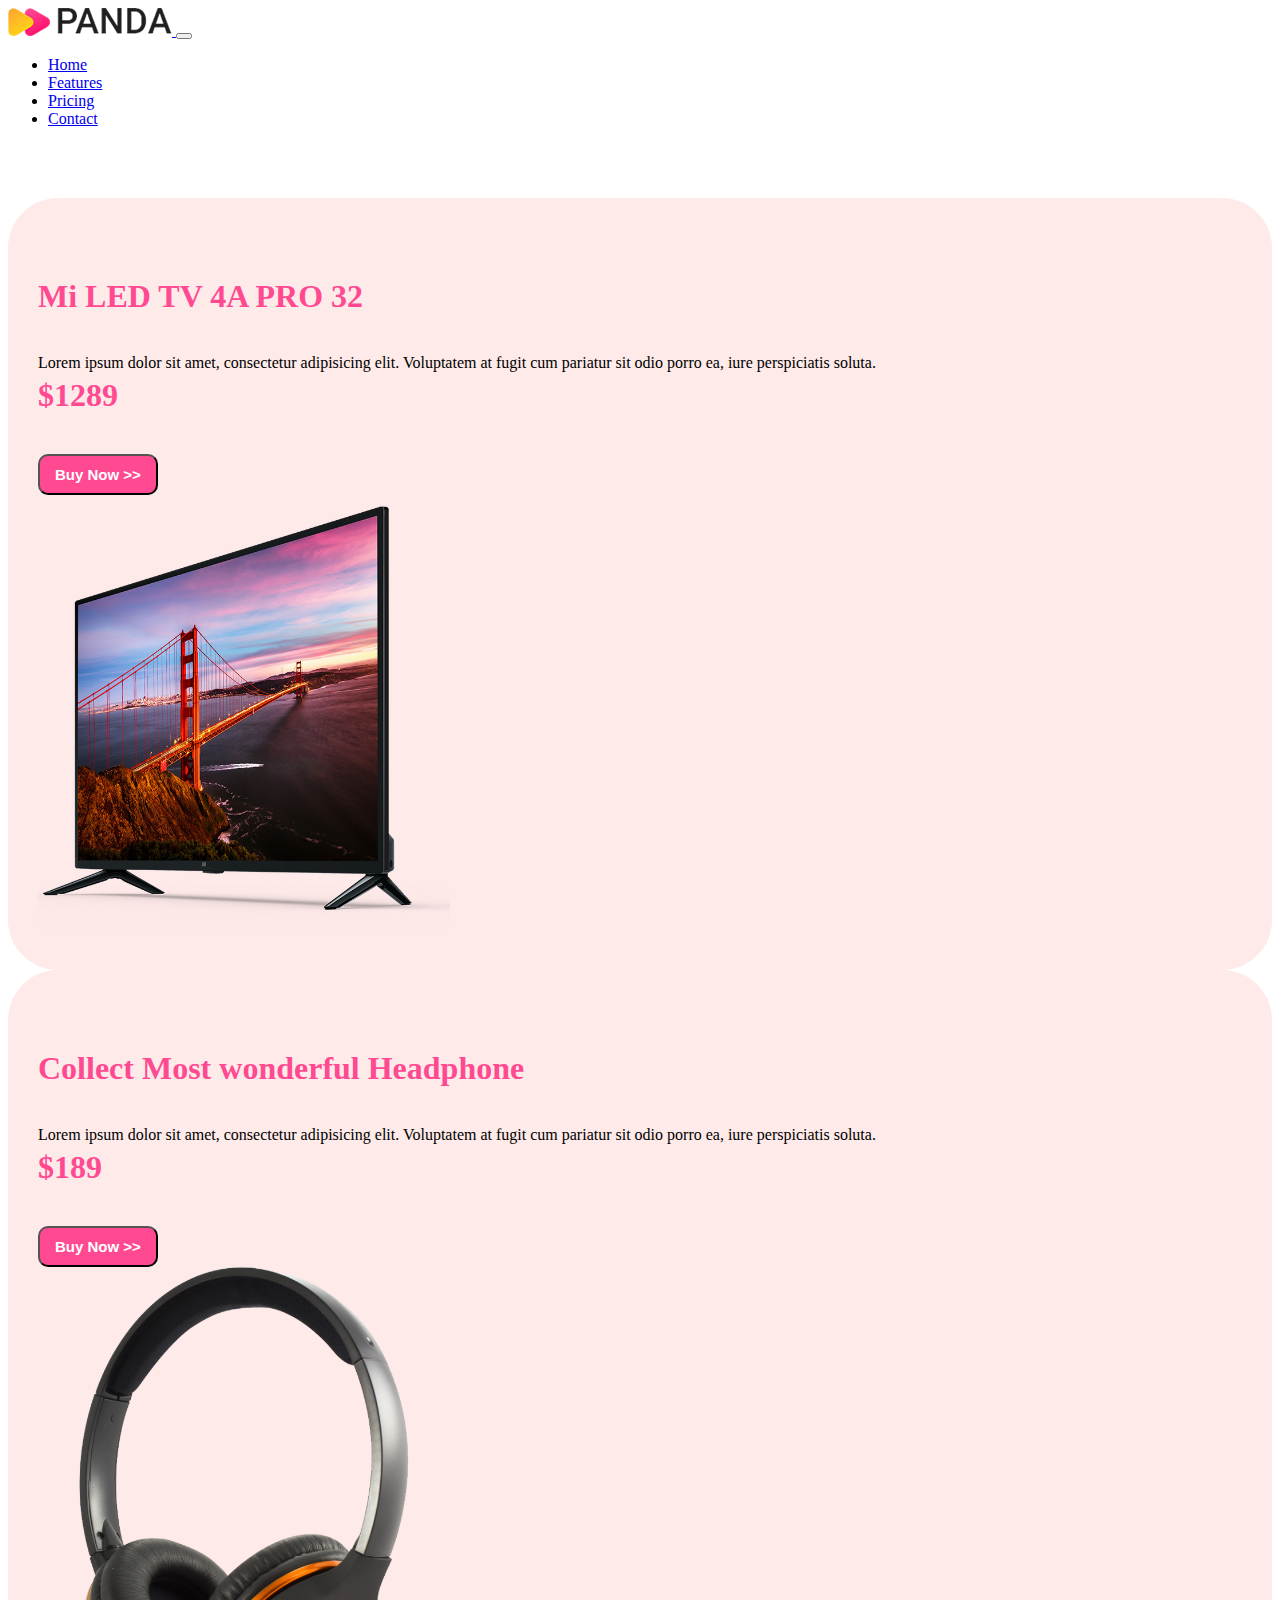
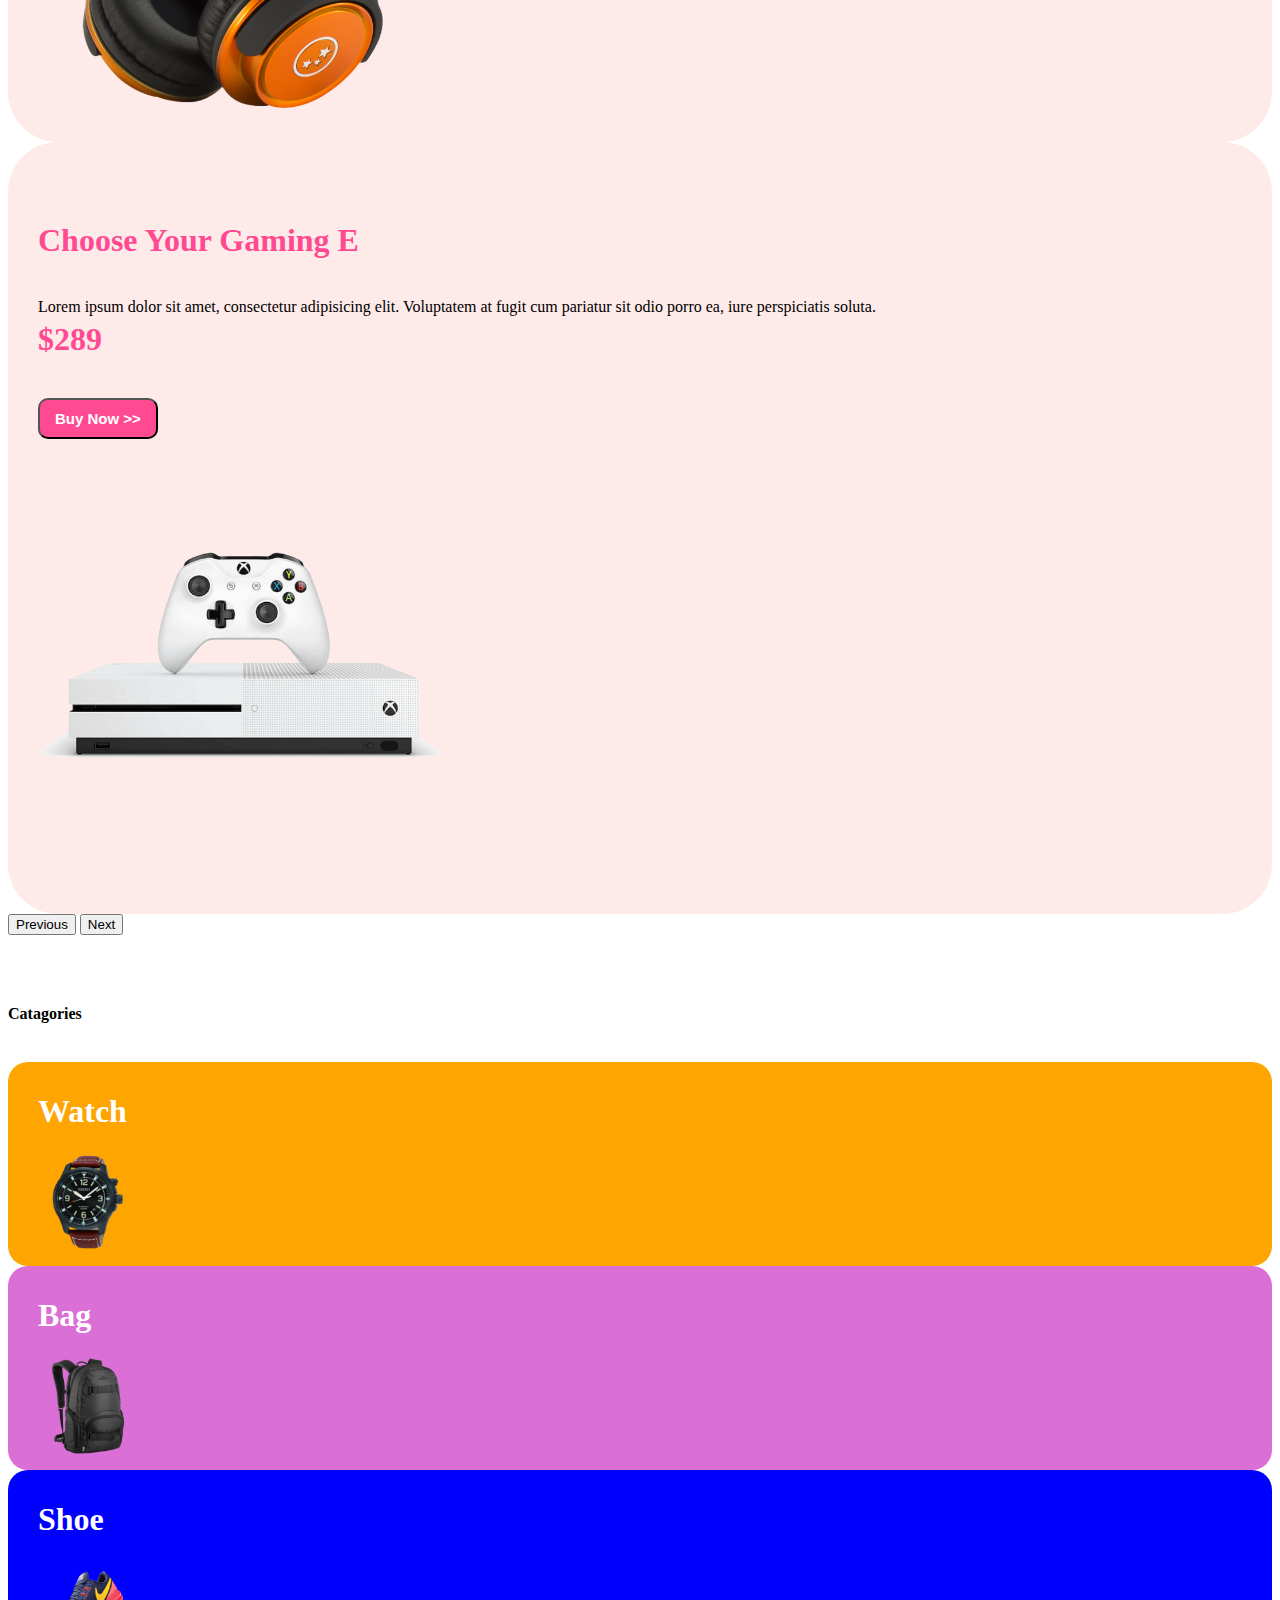
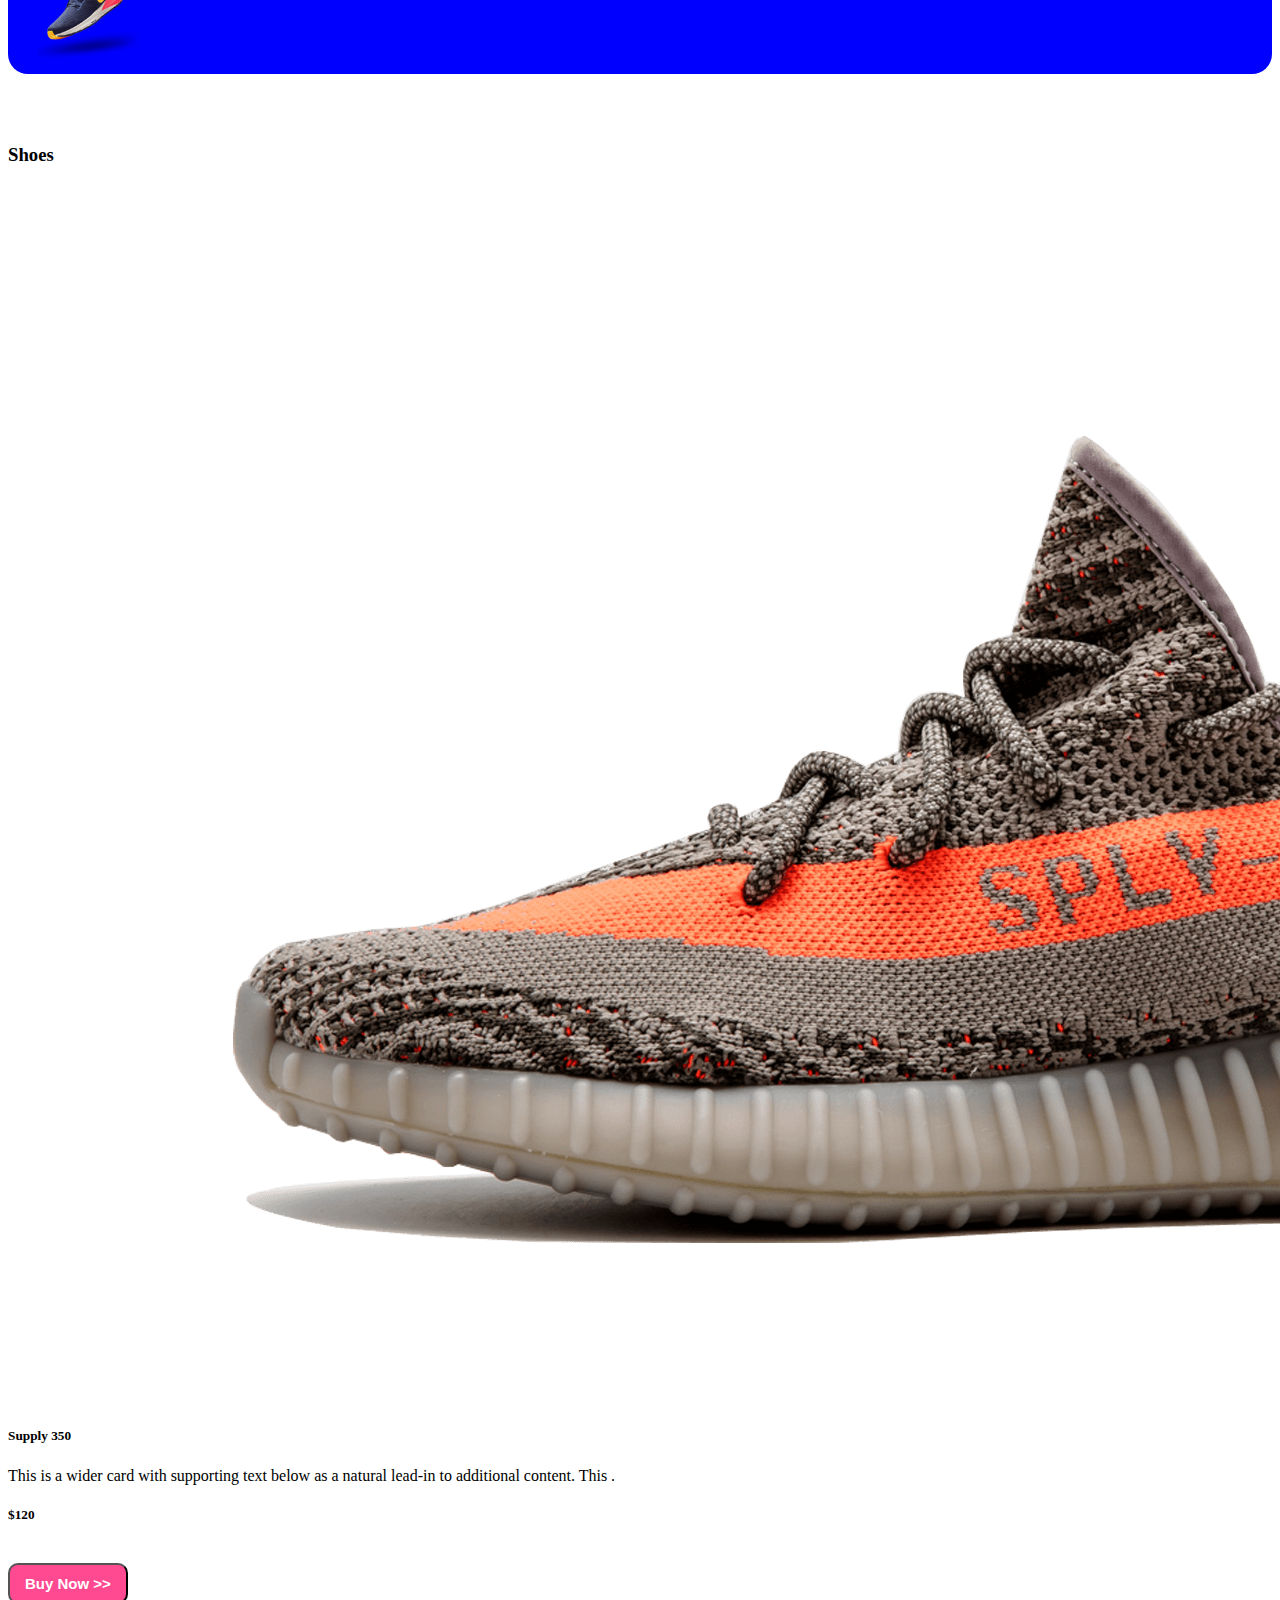
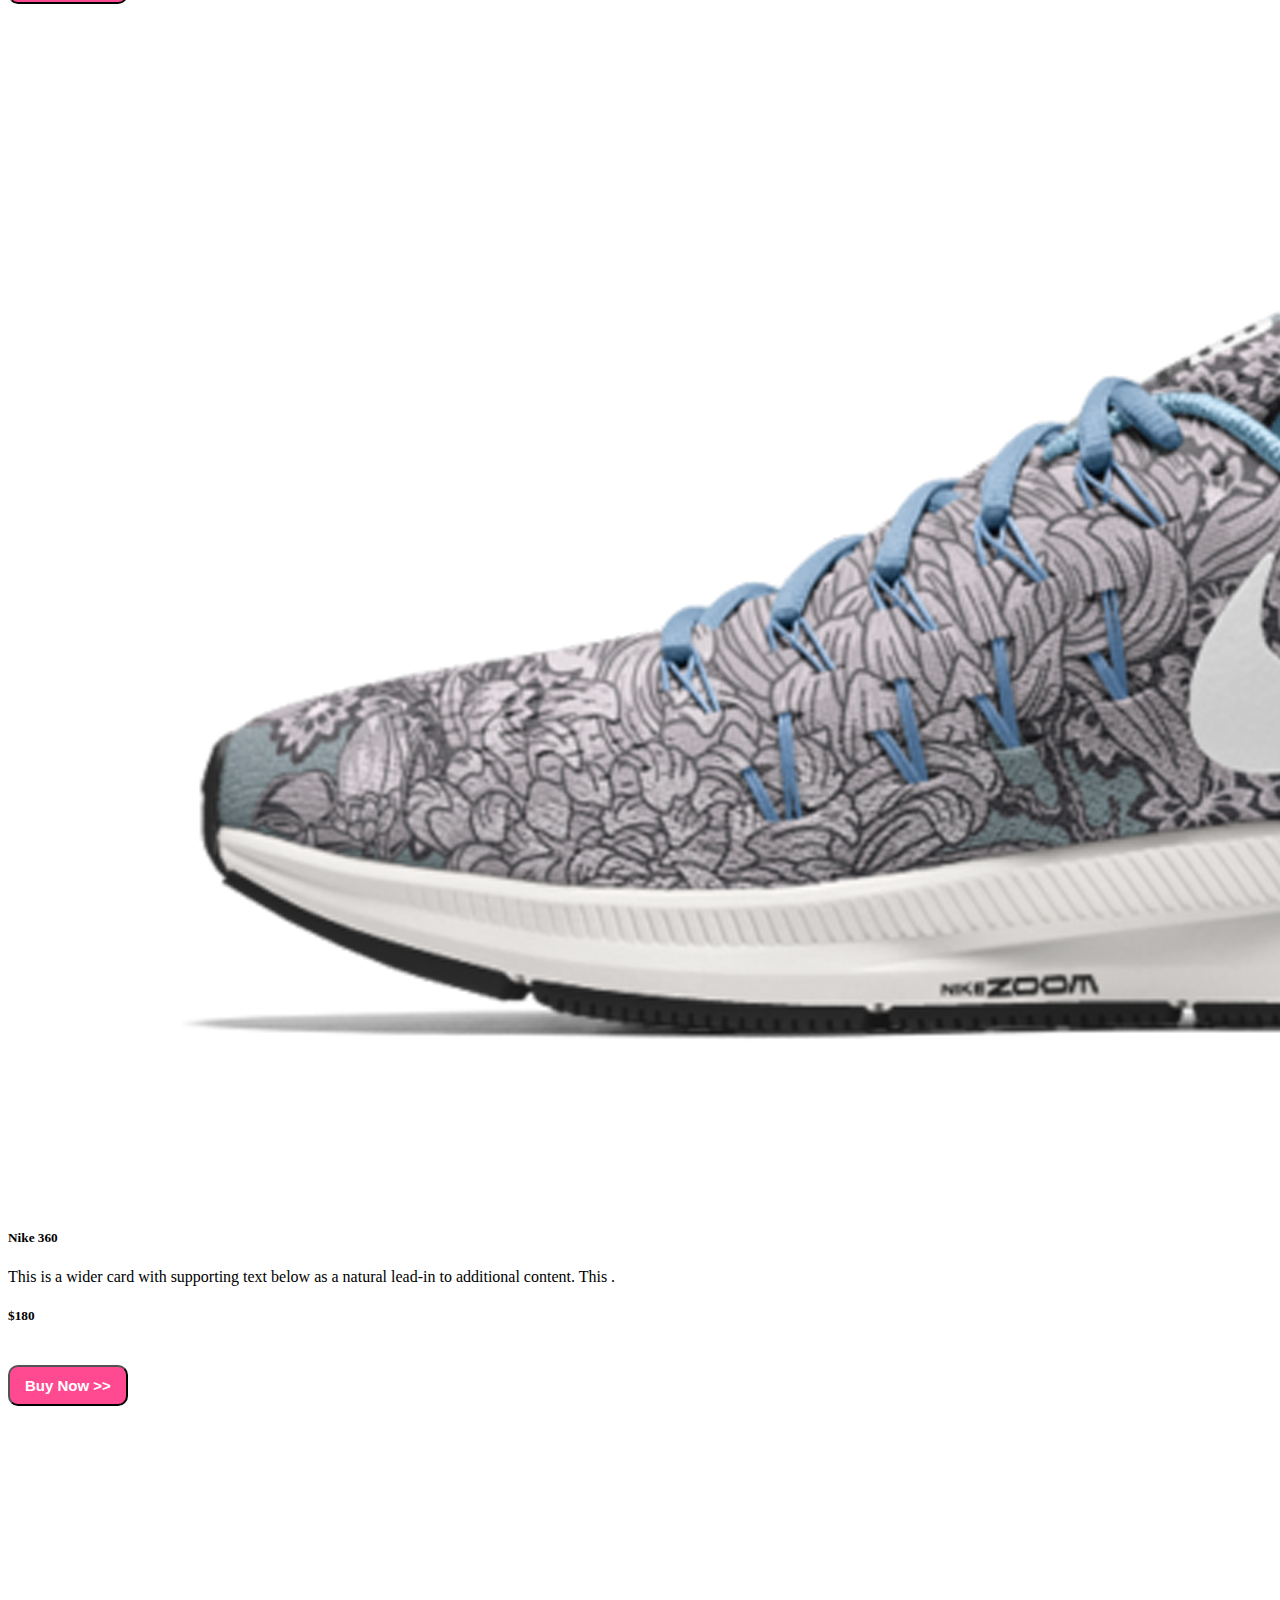
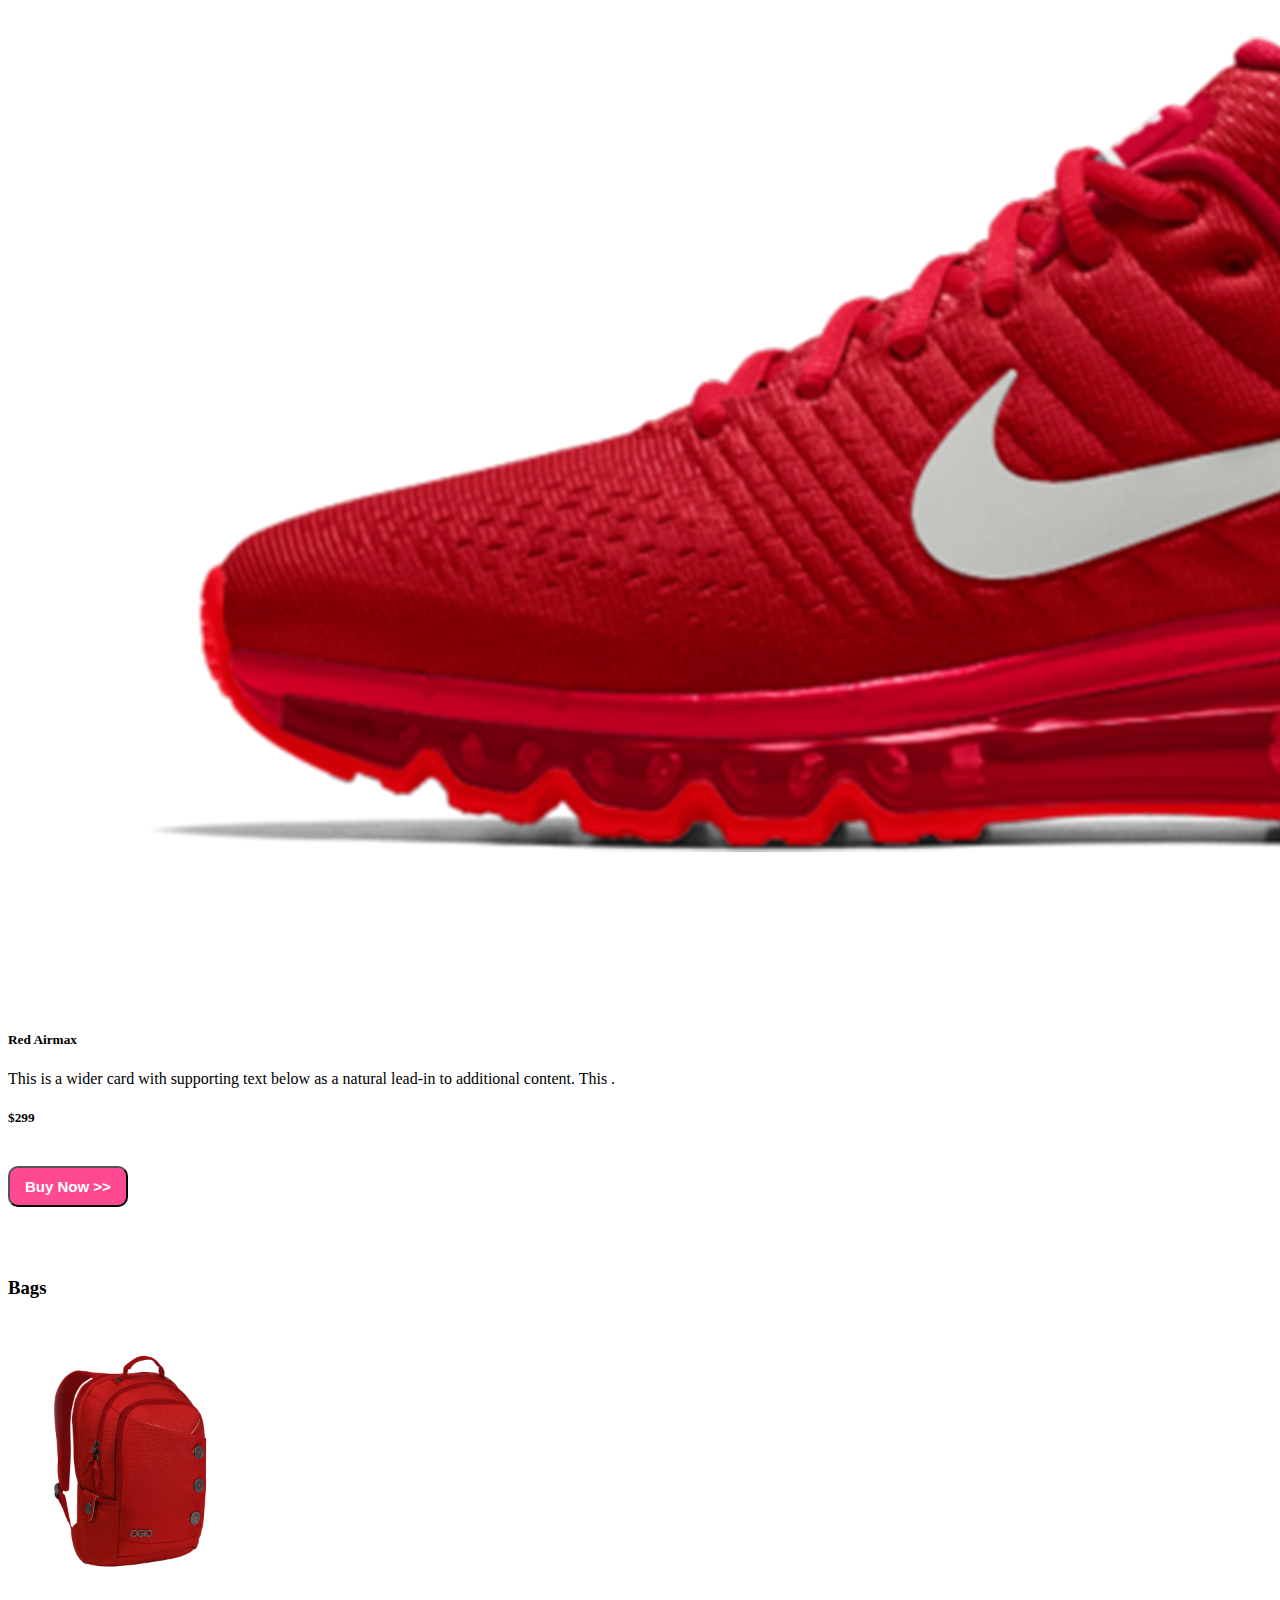
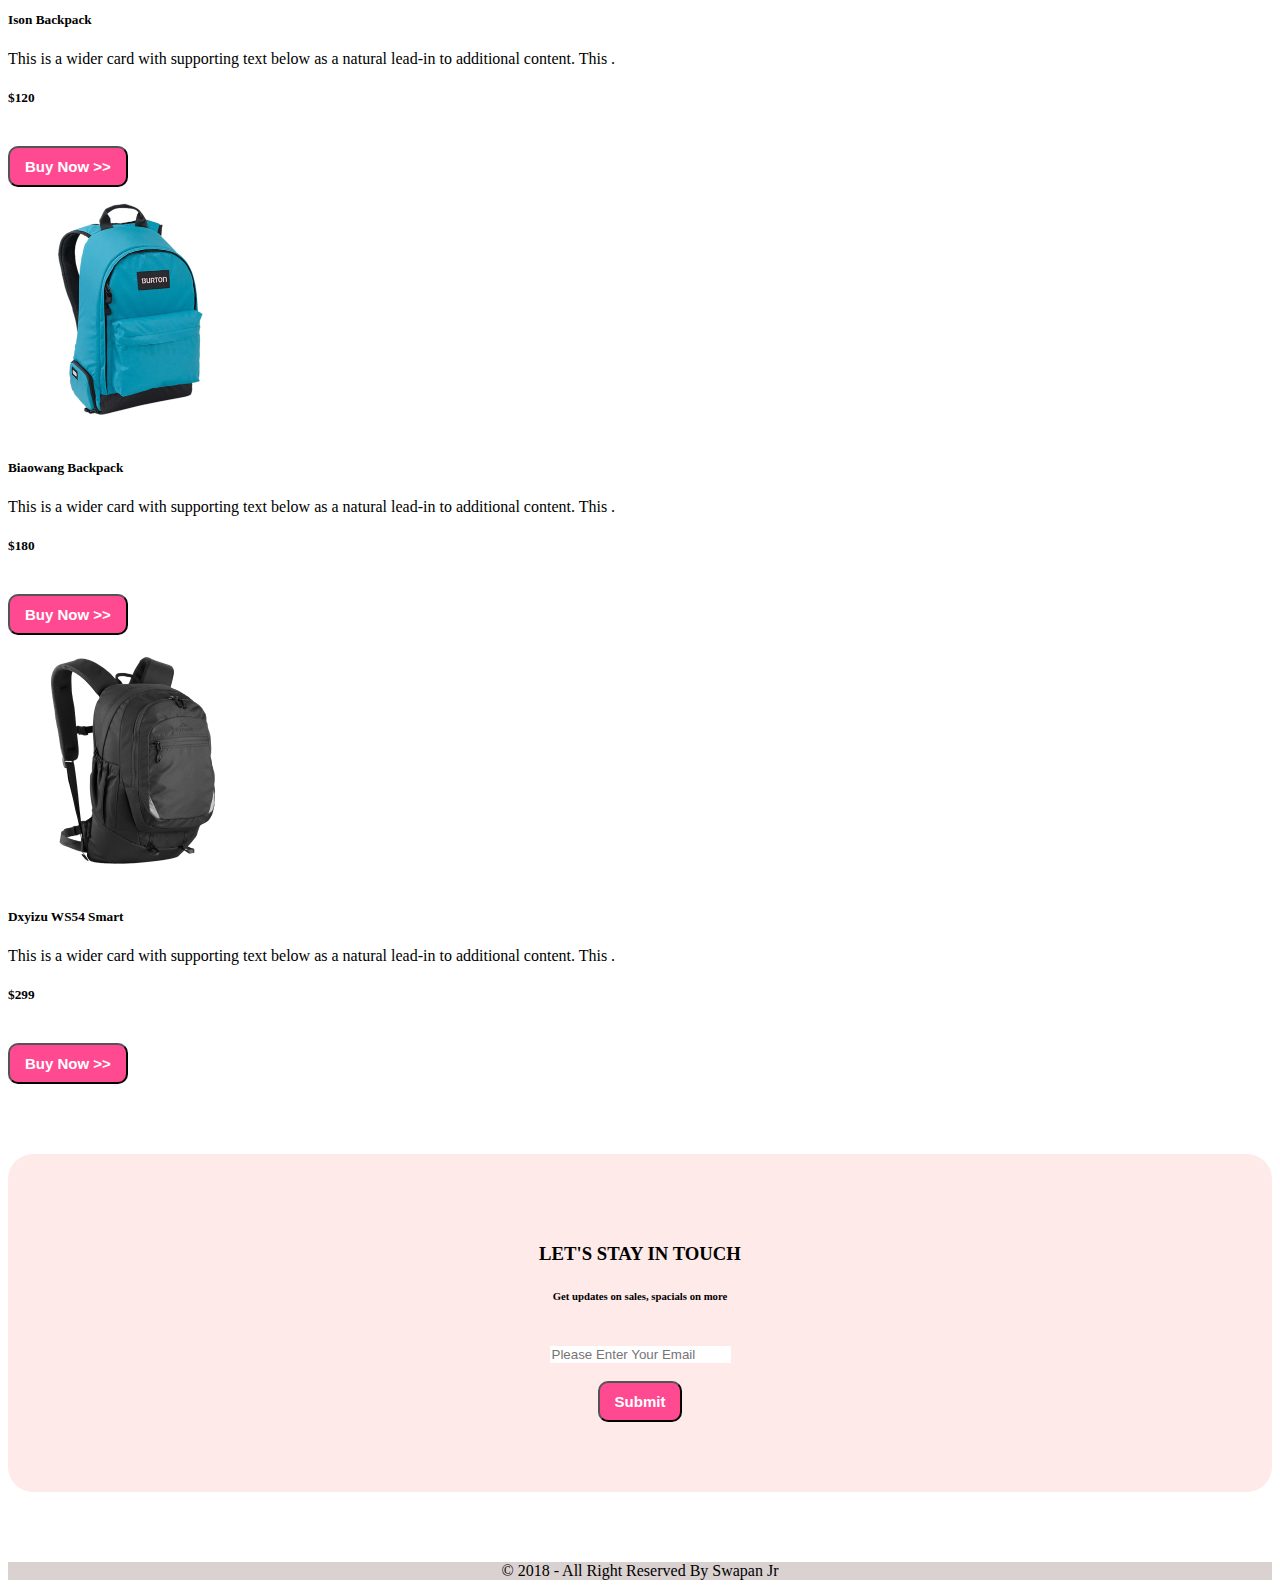
<file: index.html>
<!DOCTYPE html>
<html lang="en">
<head>
    <meta charset="UTF-8">
    <meta http-equiv="X-UA-Compatible" content="IE=edge">
    <meta name="viewport" content="width=device-width, initial-scale=1.0">
    <title>Panda-Website</title>
    <link href="https://cdn.jsdelivr.net/npm/bootstrap@5.1.3/dist/css/bootstrap.min.css" rel="stylesheet" integrity="sha384-1BmE4kWBq78iYhFldvKuhfTAU6auU8tT94WrHftjDbrCEXSU1oBoqyl2QvZ6jIW3" crossorigin="anonymous">
    <link rel="stylesheet" href="./css/style.css">
</head>
<body>
    <div class="container">
        <nav class="navbar navbar-expand-lg navbar-light bg-light">
            <div class="container-fluid">
              <a class="navbar-brand" href="#">
                  <img src="./img/logo.png" alt="Logo" />
              </a>
              <button class="navbar-toggler" type="button" data-bs-toggle="collapse" data-bs-target="#navbarNav" aria-expanded="false" aria-label="Toggle navigation">
                <span class="navbar-toggler-icon"></span>
              </button>
              <div class="collapse navbar-collapse" id="navbar">
                <ul class="navbar-nav ">
                  <li class="nav-item">
                    <a class="nav-link active fw-bold" aria-current="page" href="#">Home</a>
                  </li>
                  <li class="nav-item">
                    <a class="nav-link fw-bold" href="#Features">Features</a>
                  </li>
                  <li class="nav-item">
                    <a class="nav-link fw-bold" href="#Pricing">Pricing</a>
                  </li>
                  <li class="nav-item">
                    <a class="nav-link fw-bold" href="#Contact">Contact</a>
                  </li>
                </ul>
              </div>
            </div>
          </nav>
    </div>

    <div class="container">
        <div id="carouselExampleControls" class="carousel slide" data-bs-ride="carousel">
            <div class="carousel-inner">
              <div class="carousel-item active">
               <div class="row bg-color">
                <div class="col-md-7 py-5">
                    <h1>Mi LED TV 4A PRO 32</h1>
                    <br>
                    Lorem ipsum dolor sit amet, consectetur adipisicing elit. Voluptatem at fugit cum pariatur sit odio porro ea, iure perspiciatis soluta.
                    <br/>
                    <h1>$1289</h1>
                    <br>
                   <button type="button" class="btn">Buy Now >></button>
                </div>
                <div class="col-md-5">
                    <img src="./img/banner-images/tv.png" class="d-block w-100 img-fluid" alt="...">
                </div>
              </div>
               </div>
               <div class="carousel-item">
              <div class="row bg-color">
                    <div class="col-md-7 py-5">
                      <h1>Collect Most wonderful Headphone</h1>
                      <br>
                      Lorem ipsum dolor sit amet, consectetur adipisicing elit. Voluptatem at fugit cum pariatur sit odio porro ea, iure perspiciatis soluta.
                      <br/>
                      <h1>$189</h1>
                      <br>
                      <button type="button" class="btn">Buy Now >></button>
                    </div>
                    <div class="col-md-5">
                      <img src="./img/banner-images/headphone.png" class="d-block w-100" alt="...">
                    </div>
                </div>
              </div>
              <div class="carousel-item">
                <div class="row bg-color">
                    <div class="col-md-7 py-5">
                      <h1>Choose Your Gaming E</h1>
                      <br>
                      Lorem ipsum dolor sit amet, consectetur adipisicing elit. Voluptatem at fugit cum pariatur sit odio porro ea, iure perspiciatis soluta.
                      <br/>
                      <h1>$289</h1>
                      <br>
                     <button type="button" class="btn">Buy Now >></button>
                    </div>
                    <div class="col-md-5">
                      <img src="./img/banner-images/xbox.png" class="d-block w-100" alt="...">
                    </div>
                </div>
              </div>
            </div>
            <button class="carousel-control-prev" type="button" data-bs-target="#carouselExampleControls" data-bs-slide="prev">
              <span class="carousel-control-prev-icon" aria-hidden="true"></span>
              <span class="visually-hidden">Previous</span>
            </button>
            <button class="carousel-control-next" type="button" data-bs-target="#carouselExampleControls" data-bs-slide="next">
              <span class="carousel-control-next-icon" aria-hidden="true"></span>
              <span class="visually-hidden">Next</span>
            </button>
          </div>
    </div>
    <div class="container catagories">
      <h4>Catagories</h4>
      <br>
      <div class="row">
        <div class="col-md-4">
          <div class="d-flex justify-content-between align-items-center cat1">
            <h1>Watch</h1>
            <img src="./img/categories/watch.png" alt="">
          </div>
        </div>
        <div class="col-md-4">
          <div class="d-flex justify-content-between align-items-center cat2">
            <h1>Bag</h1>
            <img src="./img/categories/bag.png" alt="">
          </div>
        </div>
        <div class="col-md-4">
          <div class="d-flex justify-content-between align-items-center cat3">
            <h1>Shoe</h1>
            <img src="./img/categories/shoes.png" alt="">
          </div>
        </div>
      </div>
   
    </div>


     <div class="container shoes" id="shoes">
       <h3>Shoes</h3>
       <br>
       <div class="card-group">
         <div class="row">
           <div class="col-md-4">
            <div class="card1">
              <div class="card shadow-lg p-3 mb-5 bg-body rounded">
                <img src="./img/shoes/shoe-1.png" class="card-img-top" alt="...">
                <div class="card-body">
                  <h5 class="card-title">Supply 350</h5>
                  <p class="card-text">This is a wider card with supporting text below as a natural lead-in to additional content. This .</p>
                  <h5>$120</h5>
                  <br>
                  <button type="button" class="btn">Buy Now >></button>
                </div>
              </div>
             </div>
           </div>
           <div class="col-md-4">
            <div class="card2">
              <div class="card shadow-lg p-3 mb-5 bg-body rounded">
                <img src="./img/shoes/shoe-2.png" class="card-img-top" alt="...">
                <div class="card-body">
                  <h5 class="card-title">Nike 360</h5>
                  <p class="card-text">This is a wider card with supporting text below as a natural lead-in to additional content. This .</p>
                  <h5>$180</h5>
                  <br>
                  <button type="button" class="btn">Buy Now >></button>
                </div>
              </div>
             </div>
           </div>
           <div class="col-md-4">
            <div class="card3">
              <div class="card shadow-lg p-3 mb-5 bg-body rounded">
                <img src="./img/shoes/shoe-3.png" class="card-img-top" alt="...">
                <div class="card-body">
                  <h5 class="card-title">Red Airmax</h5>
                  <p class="card-text">This is a wider card with supporting text below as a natural lead-in to additional content. This .</p>
                  <h5>$299</h5>
                  <br>
                  <button type="button" class="btn">Buy Now >></button>
                </div>
              </div>
             </div>
           </div>
          </div>
      </div>
     </div>


     <div class="container bags" id="bags">
      <h3>Bags</h3>
      <br>
      <div class="card-group">
        <div class="row">
          <div class="col-md-4">
           <div class="card1">
             <div class="card shadow-lg p-3 mb-5 bg-body rounded">
               <img src="./img/bags/bag-1.png" class="card-img-top" alt="...">
               <div class="card-body">
                 <br>
                 <h5 class="card-title">Ison Backpack</h5>
                 
                 <p class="card-text">This is a wider card with supporting text below as a natural lead-in to additional content. This .</p>
                 <h5>$120</h5>
                 <br>
                 <button type="button" class="btn">Buy Now >></button>
               </div>
             </div>
            </div>
          </div>
          <div class="col-md-4">
           <div class="card2">
             <div class="card shadow-lg p-3 mb-5 bg-body rounded">
               <img src="./img/bags/bag-2.png" class="card-img-top" alt="...">
               <div class="card-body">
                 <br>
                 <h5 class="card-title">Biaowang Backpack</h5>
                 <p class="card-text">This is a wider card with supporting text below as a natural lead-in to additional content. This .</p>
                 <h5>$180</h5>
                 <br>
                 <button type="button" class="btn">Buy Now >></button>
               </div>
             </div>
            </div>
          </div>
          <div class="col-md-4">
           <div class="card3">
             <div class="card shadow-lg p-3 mb-5 bg-body rounded">
               <img src="./img/bags/bag-3.png" class="card-img-top" alt="...">
               <div class="card-body">
                 <br>
                 <h5 class="card-title">Dxyizu WS54 Smart</h5>
                 <p class="card-text">This is a wider card with supporting text below as a natural lead-in to additional content. This .</p>
                 <h5>$299</h5>
                 <br>
                 <button type="button" class="btn">Buy Now >></button>
               </div>
             </div>
            </div>
          </div>
         </div>
     </div>
    </div>

     <div class="container orange-bg  justify-content-between align-items-center" id="subscribe">
       <h3>LET'S STAY IN TOUCH</h3>
       <h6>Get updates on sales, spacials on more</h6>
       <br>
       <input class="shadow px-2 py-1 mb-1 bg-body rounded b-none" type="text" placeholder="Please Enter Your Email">
       <br>
       <br>
       <button type="button" class="btn" onclick=" window.open('https://www.facebook.com/swapankumar.mistry.376','_blank')" >Submit</button>
     </div>


     <div class="copy py-3">
      <p class="text-center">&copy; 2018 - All Right Reserved By Swapan Jr</p>
     </div>
    <script src="https://cdn.jsdelivr.net/npm/bootstrap@5.1.3/dist/js/bootstrap.bundle.min.js" integrity="sha384-ka7Sk0Gln4gmtz2MlQnikT1wXgYsOg+OMhuP+IlRH9sENBO0LRn5q+8nbTov4+1p" crossorigin="anonymous"></script>
</body>
</html>
</file>
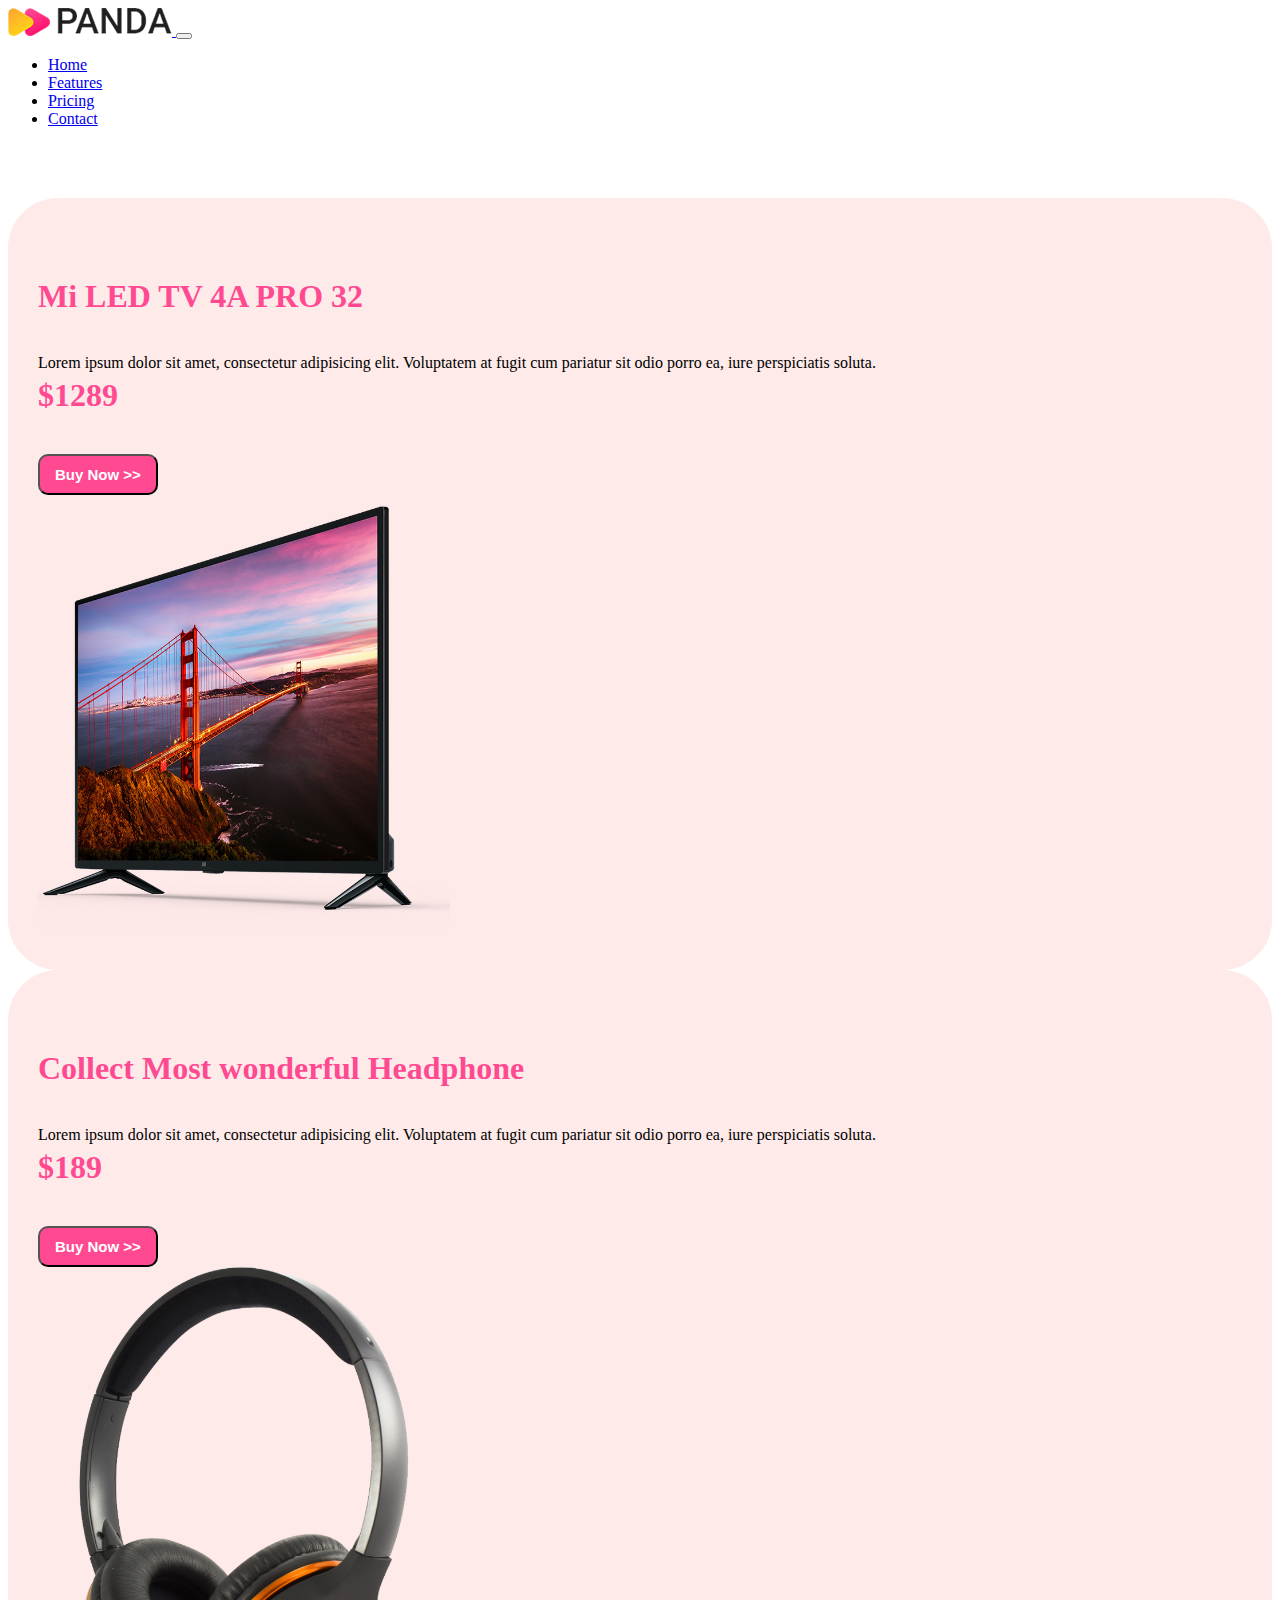
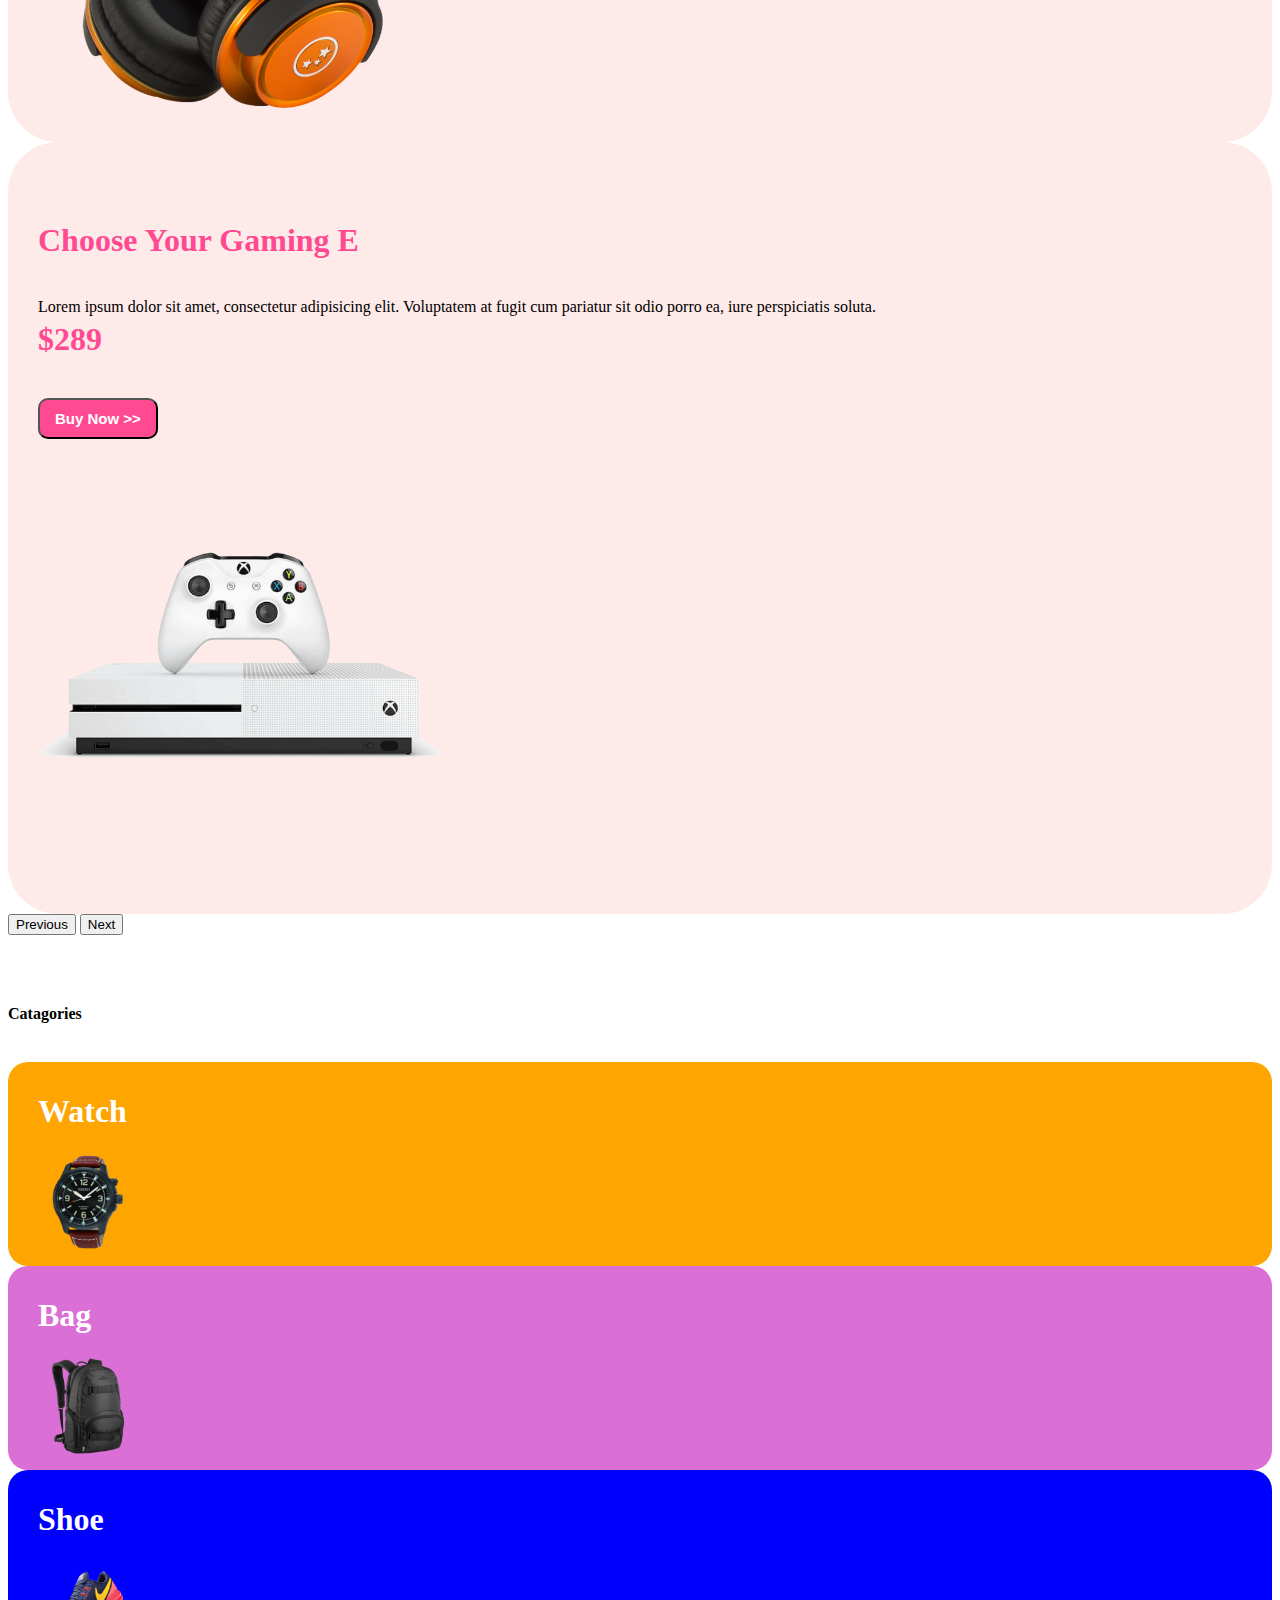
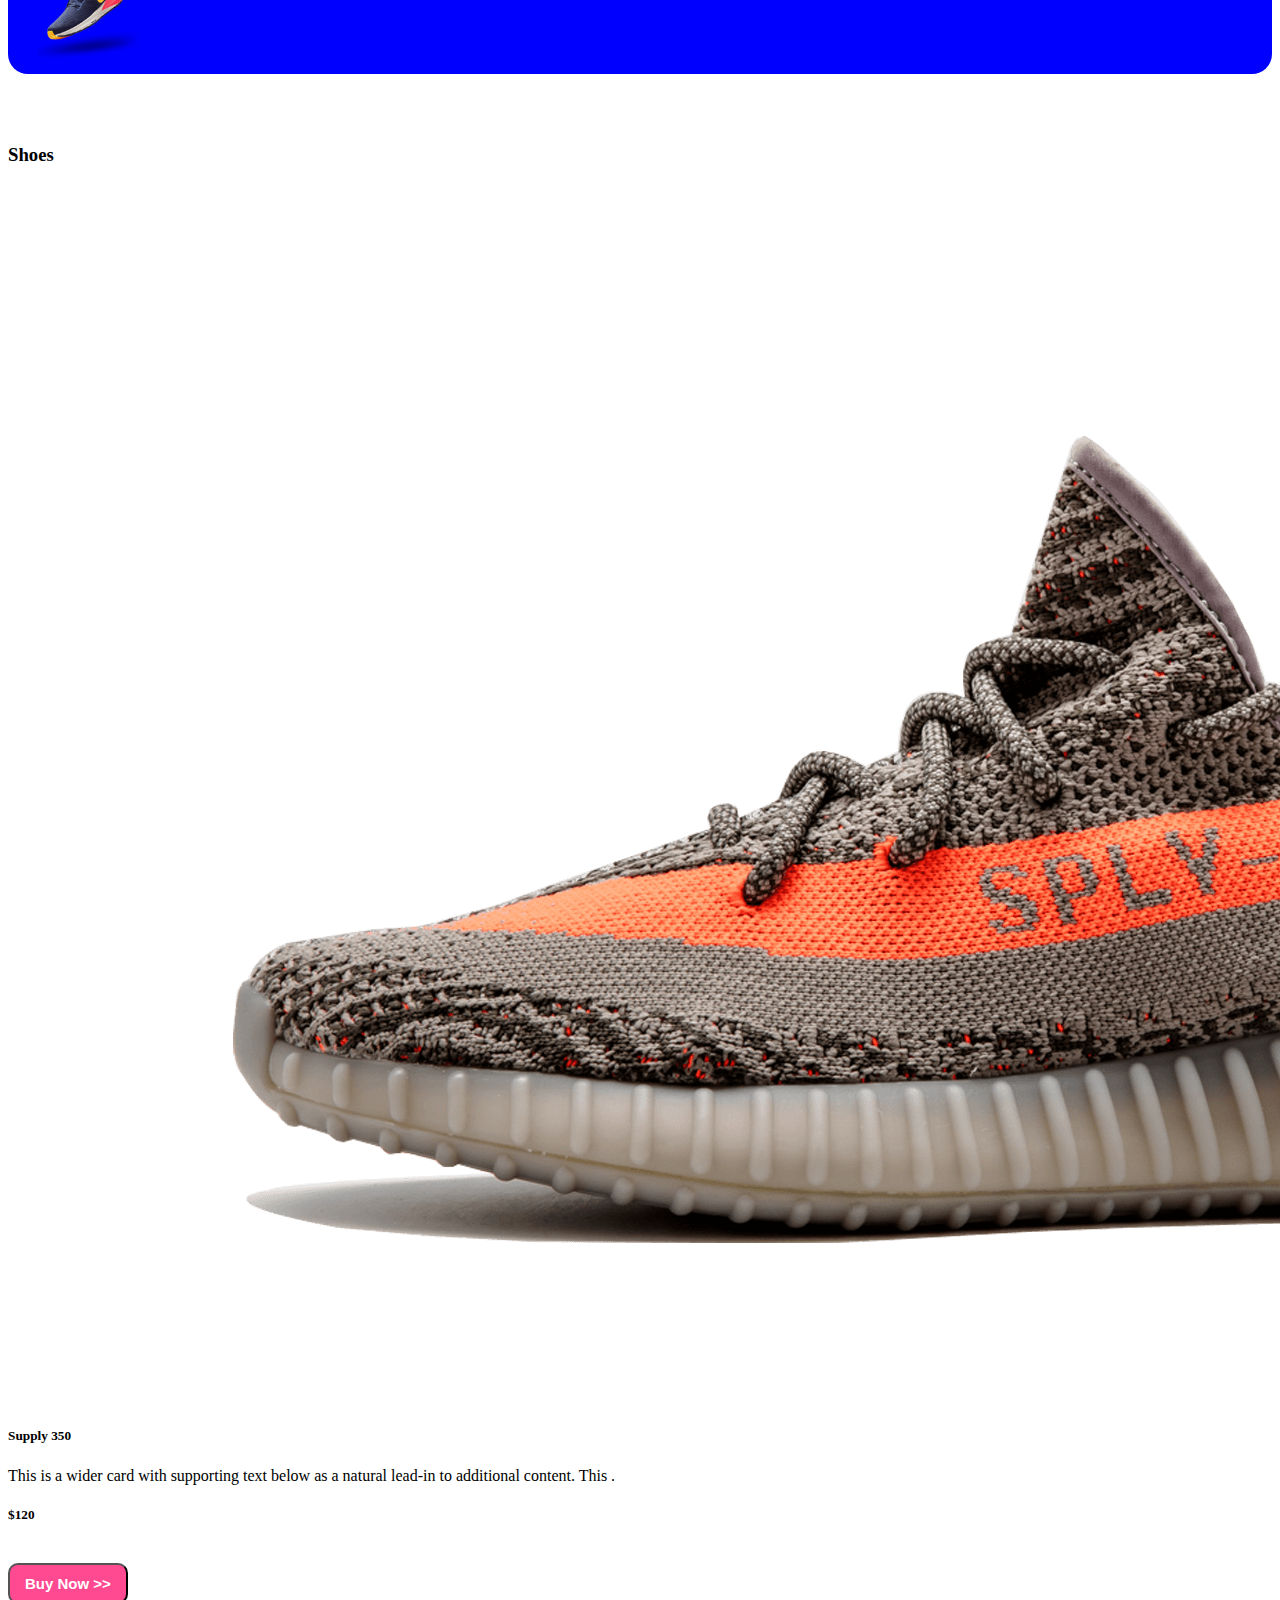
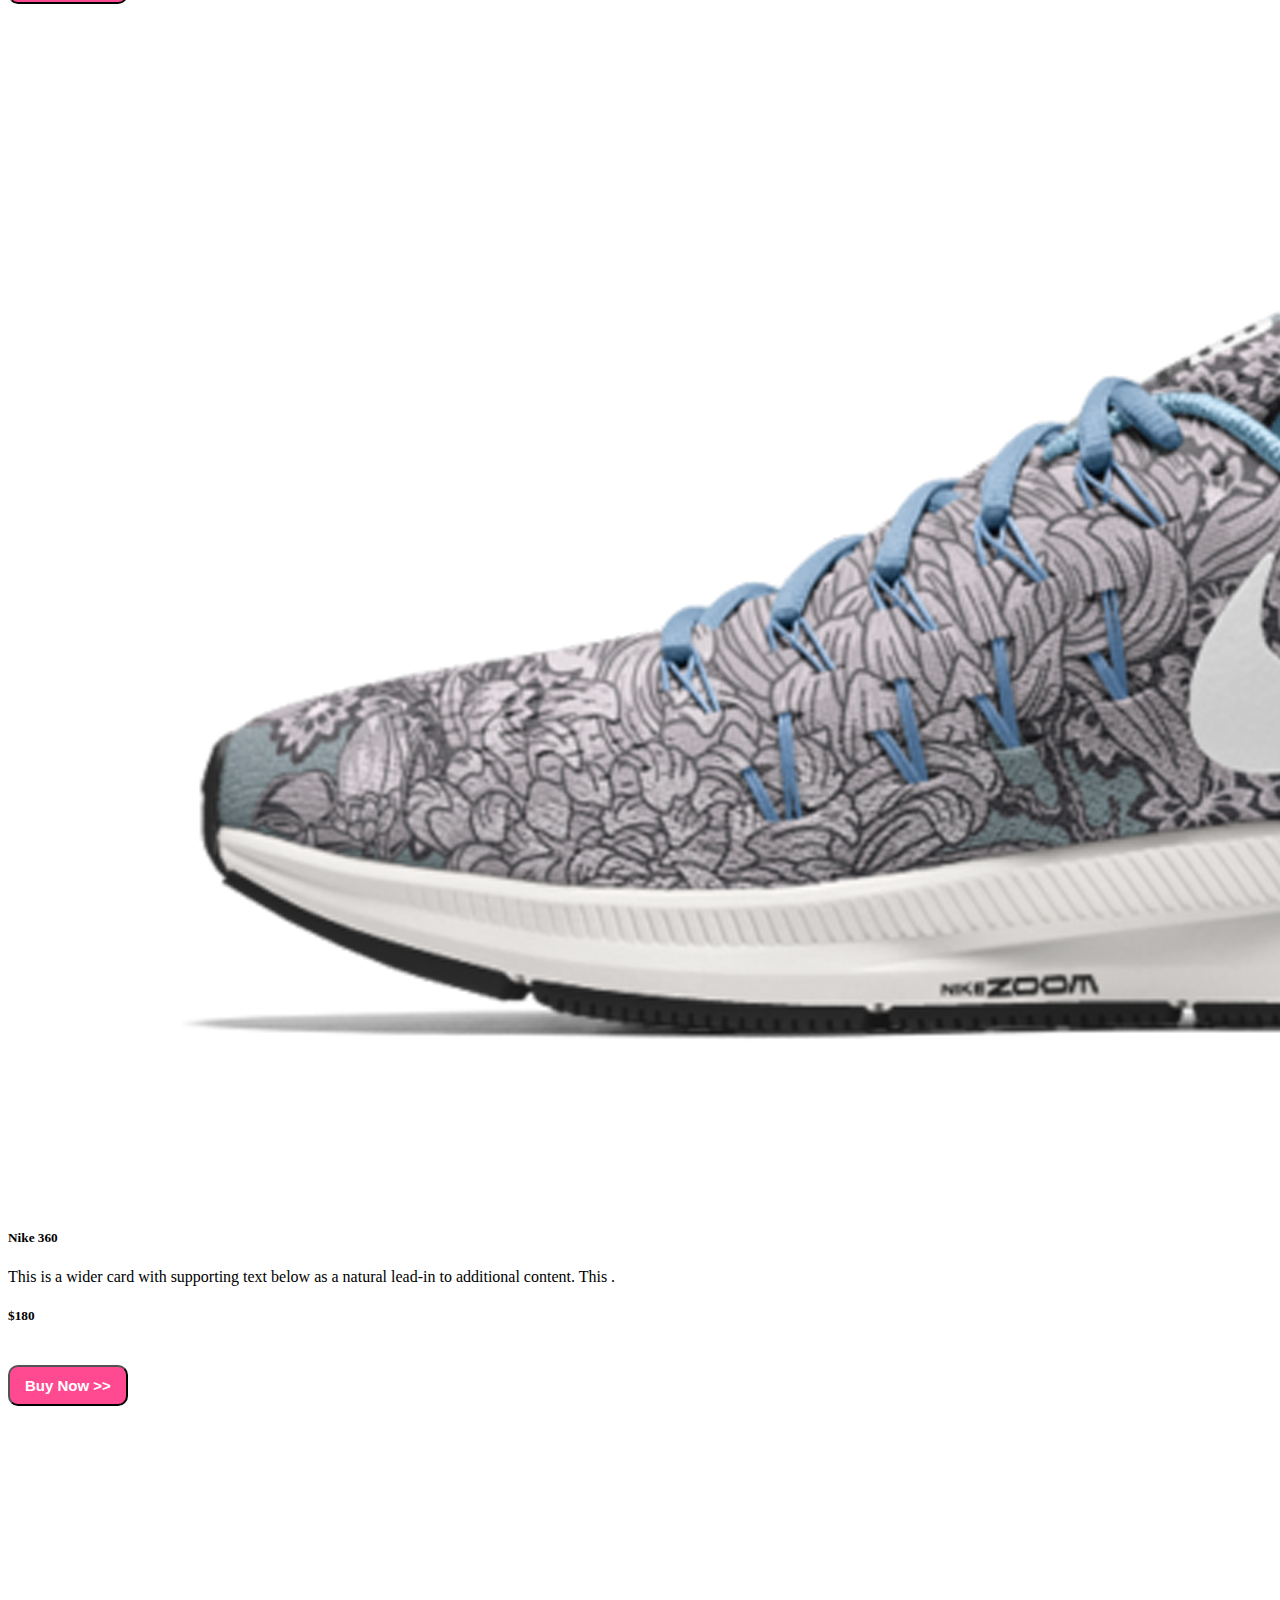
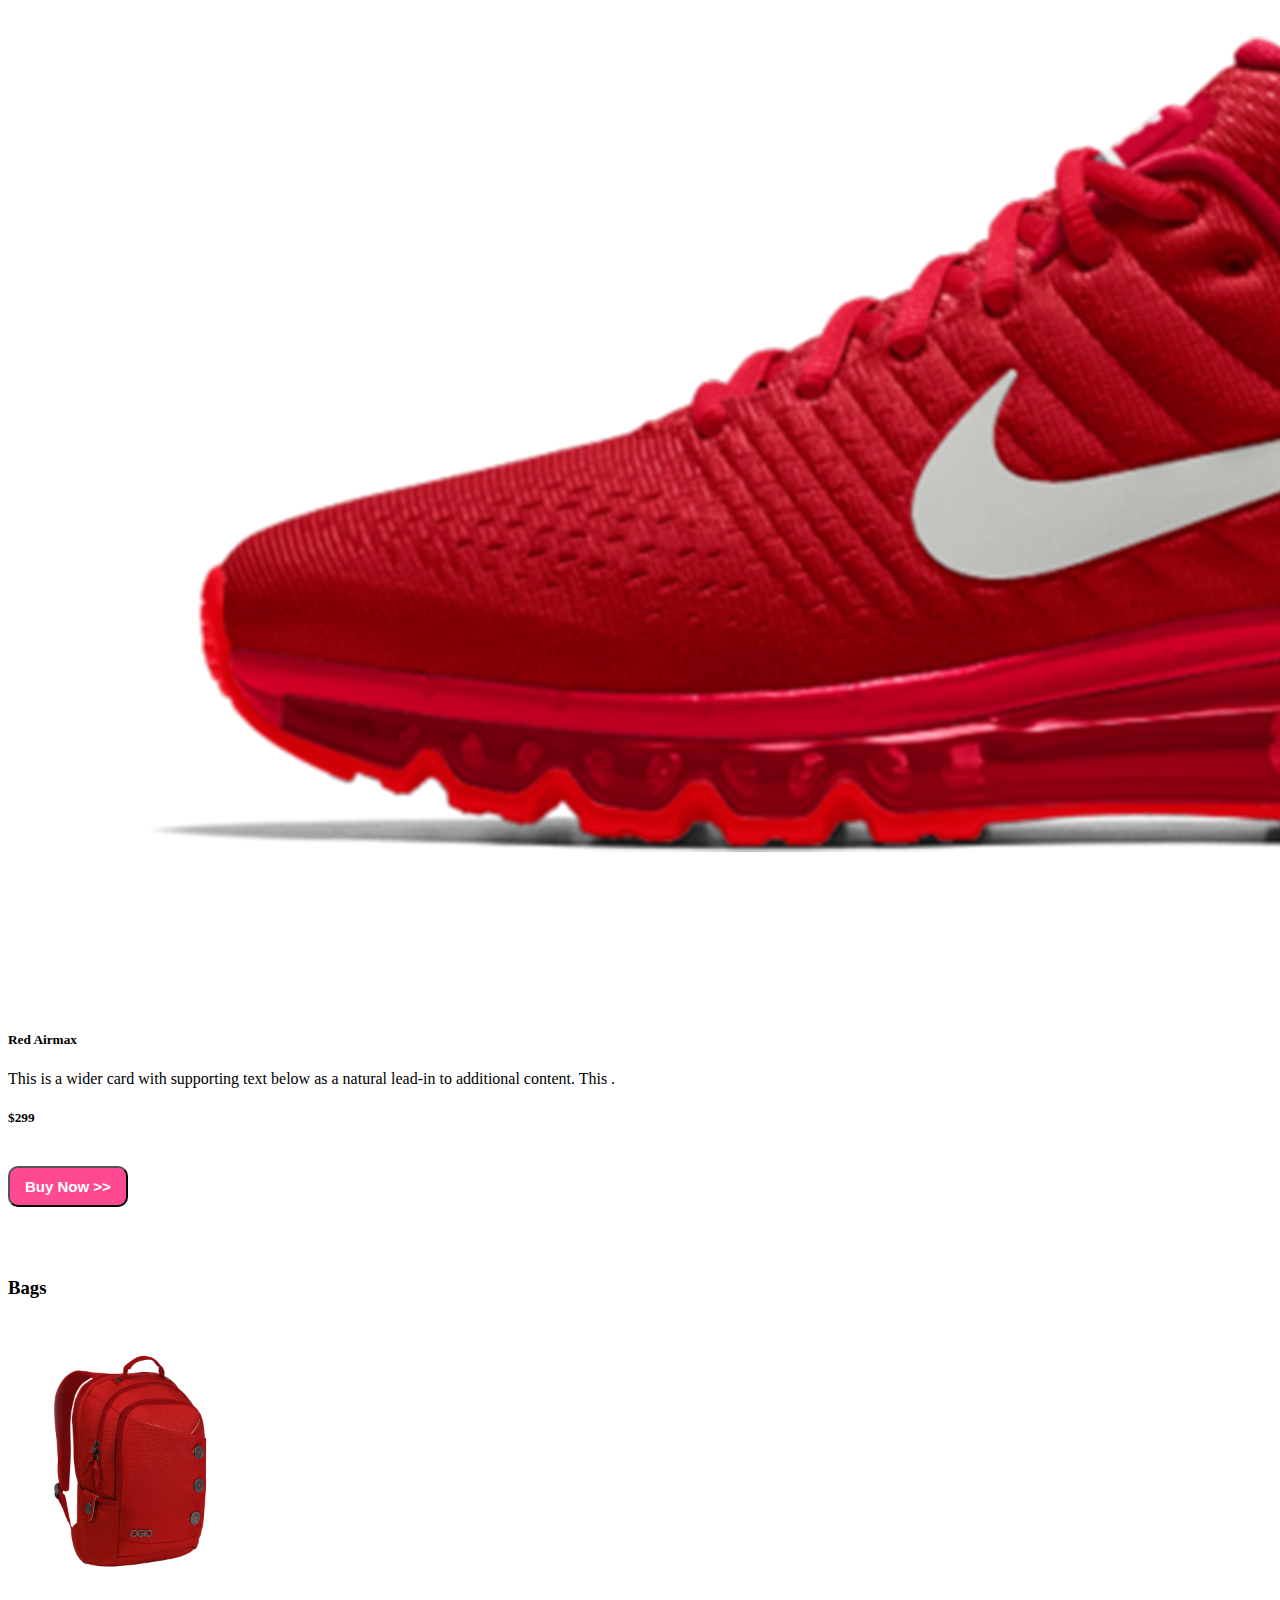
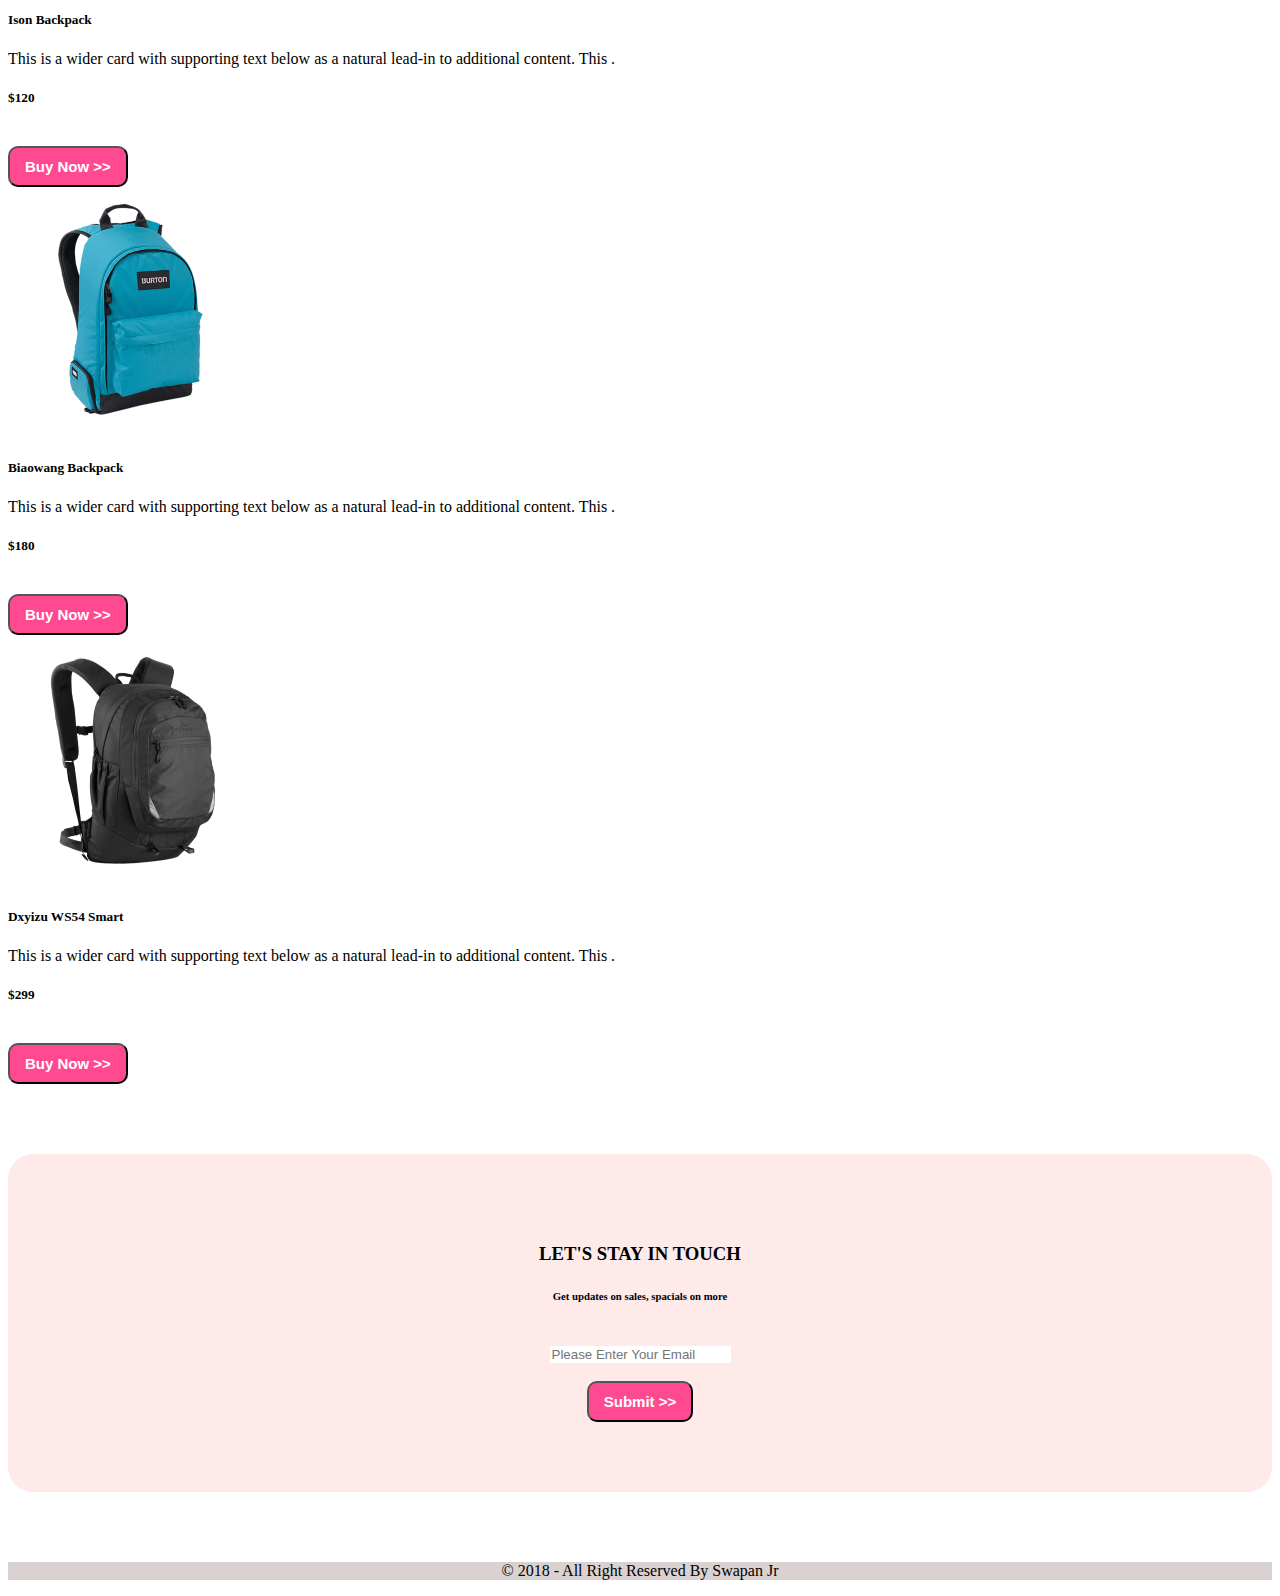
<file: panda.html>
<!DOCTYPE html>
<html lang="en">
<head>
    <meta charset="UTF-8">
    <meta http-equiv="X-UA-Compatible" content="IE=edge">
    <meta name="viewport" content="width=device-width, initial-scale=1.0">
    <title>Panda-Website</title>
    <link href="https://cdn.jsdelivr.net/npm/bootstrap@5.1.3/dist/css/bootstrap.min.css" rel="stylesheet" integrity="sha384-1BmE4kWBq78iYhFldvKuhfTAU6auU8tT94WrHftjDbrCEXSU1oBoqyl2QvZ6jIW3" crossorigin="anonymous">
    <link rel="stylesheet" href="/css/panda.css">
</head>
<body>
    <div class="container">
        <nav class="navbar navbar-expand-lg navbar-light bg-light">
            <div class="container-fluid">
              <a class="navbar-brand" href="#">
                  <img src="/img/logo.png" alt="">
              </a>
              <button class="navbar-toggler" type="button" data-bs-toggle="collapse" data-bs-target="#navbarNav" aria-controls="navbarNav" aria-expanded="false" aria-label="Toggle navigation">
                <span class="navbar-toggler-icon"></span>
              </button>
              <div class="collapse navbar-collapse" id="navbarNav ">
                <ul class="navbar-nav ">
                  <li class="nav-item">
                    <a class="nav-link active fw-bold" aria-current="page" href="#">Home</a>
                  </li>
                  <li class="nav-item">
                    <a class="nav-link fw-bold" href="#Features">Features</a>
                  </li>
                  <li class="nav-item">
                    <a class="nav-link fw-bold" href="#Pricing">Pricing</a>
                  </li>
                  <li class="nav-item">
                    <a class="nav-link fw-bold" href="#Contact">Contact</a>
                  </li>
                </ul>
              </div>
            </div>
          </nav>
    </div>

    <div class="container">
        <div id="carouselExampleControls" class="carousel slide" data-bs-ride="carousel">
            <div class="carousel-inner">
              <div class="carousel-item active">
               <div class="row bg-color">
                <div class="col-md-7 py-5">
                    <h1>Mi LED TV 4A PRO 32</h1>
                    <br>
                    Lorem ipsum dolor sit amet, consectetur adipisicing elit. Voluptatem at fugit cum pariatur sit odio porro ea, iure perspiciatis soluta.
                    <br/>
                    <h1>$1289</h1>
                    <br>
                   <button type="button" class="btn">Buy Now >></button>
                </div>
                <div class="col-md-5">
                    <img src="/img/banner-images/tv.png" class="d-block w-100 img-fluid" alt="...">
                </div>
              </div>
               </div>
               <div class="carousel-item">
              <div class="row bg-color">
                    <div class="col-md-7 py-5">
                      <h1>Collect Most wonderful Headphone</h1>
                      <br>
                      Lorem ipsum dolor sit amet, consectetur adipisicing elit. Voluptatem at fugit cum pariatur sit odio porro ea, iure perspiciatis soluta.
                      <br/>
                      <h1>$189</h1>
                      <br>
                      <button type="button" class="btn">Buy Now >></button>
                    </div>
                    <div class="col-md-5">
                      <img src="/img/banner-images/headphone.png" class="d-block w-100" alt="...">
                    </div>
                </div>
              </div>
              <div class="carousel-item">
                <div class="row bg-color">
                    <div class="col-md-7 py-5">
                      <h1>Choose Your Gaming E</h1>
                      <br>
                      Lorem ipsum dolor sit amet, consectetur adipisicing elit. Voluptatem at fugit cum pariatur sit odio porro ea, iure perspiciatis soluta.
                      <br/>
                      <h1>$289</h1>
                      <br>
                     <button type="button" class="btn">Buy Now >></button>
                    </div>
                    <div class="col-md-5">
                      <img src="/img/banner-images/xbox.png" class="d-block w-100" alt="...">
                    </div>
                </div>
              </div>
            </div>
            <button class="carousel-control-prev" type="button" data-bs-target="#carouselExampleControls" data-bs-slide="prev">
              <span class="carousel-control-prev-icon" aria-hidden="true"></span>
              <span class="visually-hidden">Previous</span>
            </button>
            <button class="carousel-control-next" type="button" data-bs-target="#carouselExampleControls" data-bs-slide="next">
              <span class="carousel-control-next-icon" aria-hidden="true"></span>
              <span class="visually-hidden">Next</span>
            </button>
          </div>
    </div>
    <div class="container catagories">
      <h4>Catagories</h4>
      <br>
      <div class="row">
        <div class="col-md-4">
          <div class="d-flex justify-content-between align-items-center cat1">
            <h1>Watch</h1>
            <img src="/img/categories/watch.png" alt="">
          </div>
        </div>
        <div class="col-md-4">
          <div class="d-flex justify-content-between align-items-center cat2">
            <h1>Bag</h1>
            <img src="/img/categories/bag.png" alt="">
          </div>
        </div>
        <div class="col-md-4">
          <div class="d-flex justify-content-between align-items-center cat3">
            <h1>Shoe</h1>
            <img src="/img/categories/shoes.png" alt="">
          </div>
        </div>
      </div>
   
    </div>


     <div class="container shoes" id="shoes">
       <h3>Shoes</h3>
       <br>
       <div class="card-group">
         <div class="row">
           <div class="col-md-4">
            <div class="card1">
              <div class="card shadow-lg p-3 mb-5 bg-body rounded">
                <img src="/img/shoes/shoe-1.png" class="card-img-top" alt="...">
                <div class="card-body">
                  <h5 class="card-title">Supply 350</h5>
                  <p class="card-text">This is a wider card with supporting text below as a natural lead-in to additional content. This .</p>
                  <h5>$120</h5>
                  <br>
                  <button type="button" class="btn">Buy Now >></button>
                </div>
              </div>
             </div>
           </div>
           <div class="col-md-4">
            <div class="card2">
              <div class="card shadow-lg p-3 mb-5 bg-body rounded">
                <img src="/img/shoes/shoe-2.png" class="card-img-top" alt="...">
                <div class="card-body">
                  <h5 class="card-title">Nike 360</h5>
                  <p class="card-text">This is a wider card with supporting text below as a natural lead-in to additional content. This .</p>
                  <h5>$180</h5>
                  <br>
                  <button type="button" class="btn">Buy Now >></button>
                </div>
              </div>
             </div>
           </div>
           <div class="col-md-4">
            <div class="card3">
              <div class="card shadow-lg p-3 mb-5 bg-body rounded">
                <img src="/img/shoes/shoe-3.png" class="card-img-top" alt="...">
                <div class="card-body">
                  <h5 class="card-title">Red Airmax</h5>
                  <p class="card-text">This is a wider card with supporting text below as a natural lead-in to additional content. This .</p>
                  <h5>$299</h5>
                  <br>
                  <button type="button" class="btn">Buy Now >></button>
                </div>
              </div>
             </div>
           </div>
          </div>
      </div>
     </div>


     <div class="container bags" id="bags">
      <h3>Bags</h3>
      <br>
      <div class="card-group">
        <div class="row">
          <div class="col-md-4">
           <div class="card1">
             <div class="card shadow-lg p-3 mb-5 bg-body rounded">
               <img src="/img/bags/bag-1.png "class="card-img-top" alt="...">
               <div class="card-body">
                 <br>
                 <h5 class="card-title">Ison Backpack</h5>
                 
                 <p class="card-text">This is a wider card with supporting text below as a natural lead-in to additional content. This .</p>
                 <h5>$120</h5>
                 <br>
                 <button type="button" class="btn">Buy Now >></button>
               </div>
             </div>
            </div>
          </div>
          <div class="col-md-4">
           <div class="card2">
             <div class="card shadow-lg p-3 mb-5 bg-body rounded">
               <img src="/img/bags/bag-2.png" class="card-img-top" alt="...">
               <div class="card-body">
                 <br>
                 <h5 class="card-title">Biaowang Backpack</h5>
                 <p class="card-text">This is a wider card with supporting text below as a natural lead-in to additional content. This .</p>
                 <h5>$180</h5>
                 <br>
                 <button type="button" class="btn">Buy Now >></button>
               </div>
             </div>
            </div>
          </div>
          <div class="col-md-4">
           <div class="card3">
             <div class="card shadow-lg p-3 mb-5 bg-body rounded">
               <img src="/img/bags/bag-3.png" class="card-img-top" alt="...">
               <div class="card-body">
                 <br>
                 <h5 class="card-title">Dxyizu WS54 Smart</h5>
                 <p class="card-text">This is a wider card with supporting text below as a natural lead-in to additional content. This .</p>
                 <h5>$299</h5>
                 <br>
                 <button type="button" class="btn">Buy Now >></button>
               </div>
             </div>
            </div>
          </div>
         </div>
     </div>
    </div>

     <div class="container orange-bg  justify-content-between align-items-center" id="subscribe">
       <h3>LET'S STAY IN TOUCH</h3>
       <h6>Get updates on sales, spacials on more</h6>
       <br>
       <input class="shadow p-1 mb-1 bg-body rounded b-none" type="text" placeholder="Please Enter Your Email">
       <br>
       <br>
       <button type="button" class="btn">Submit >></button>
     </div>


     <div class="copy py-3">
      <p>© 2018 - All Right Reserved By Swapan Jr</p>
     </div>
    <script src="https://cdn.jsdelivr.net/npm/bootstrap@5.1.3/dist/js/bootstrap.bundle.min.js" integrity="sha384-ka7Sk0Gln4gmtz2MlQnikT1wXgYsOg+OMhuP+IlRH9sENBO0LRn5q+8nbTov4+1p" crossorigin="anonymous"></script>
</body>
</html>
</file>
<file: css/style.css>
.container{
    margin-bottom: 70px;
}
.bg-color{
    background: #feeae9;
    border-radius: 50px;
    padding: 30px 30px;
}
.bg-color img{
    height: 441px;  
}
.btn{
    background: #ff4a92;
    padding: 10px 15px;
    font-size: 15px;
    font-weight: bold;
    border-radius: 10px;
    color: white;
}
.py-5{
    margin-top: 50px;
}
.bg-color h1{
    color: #ff4a92;
    margin-top: 5px !important;
}
.cat1, .cat2, .cat3{
    padding: 10px 30px;  
    border-radius: 20px;
}
.cat1{
    background-color: orange;
   
}
.cat2{
    background-color: orchid;
   
}
.cat3{
    background-color: blue;
}
.catagories h1{
    color: white;
}
.catagories img{
    width: 100px;
}
.card{
    border: none;
    border-radius: 20px !important;
}
.bags img{
    width: 250px;
}
.orange-bg{
    background: #feeae9;
    padding: 70px 30px;
    border-radius: 25px;
    text-align: center;
}
.b-none{
    border: none;
}
.copy{
    text-align: center;
    background:rgb(218, 209, 209);
}
</file>
<file: css/panda.css>
.container{
    margin-bottom: 70px;
}
.bg-color{
    background: #feeae9;
    border-radius: 50px;
    padding: 30px 30px;
}
.bg-color img{
    height: 441px;  
}
.btn{
    background: #ff4a92;
    padding: 10px 15px;
    font-size: 15px;
    font-weight: bold;
    border-radius: 10px;
    color: white;
}
.py-5{
    margin-top: 50px;
}
.bg-color h1{
    color: #ff4a92;
    margin-top: 5px !important;
}
.cat1, .cat2, .cat3{
    padding: 10px 30px;  
    border-radius: 20px;
}
.cat1{
    background-color: orange;
   
}
.cat2{
    background-color: orchid;
   
}
.cat3{
    background-color: blue;
}
.catagories h1{
    color: white;
}
.catagories img{
    width: 100px;
}
.card{
    border: none;
    border-radius: 20px !important;
}
.bags img{
    width: 250px;
}
.orange-bg{
    background: #feeae9;
    padding: 70px 30px;
    border-radius: 25px;
    text-align: center;
}
.b-none{
    border: none;
}
.copy{
    text-align: center;
    background:rgb(218, 209, 209);
}
</file>
